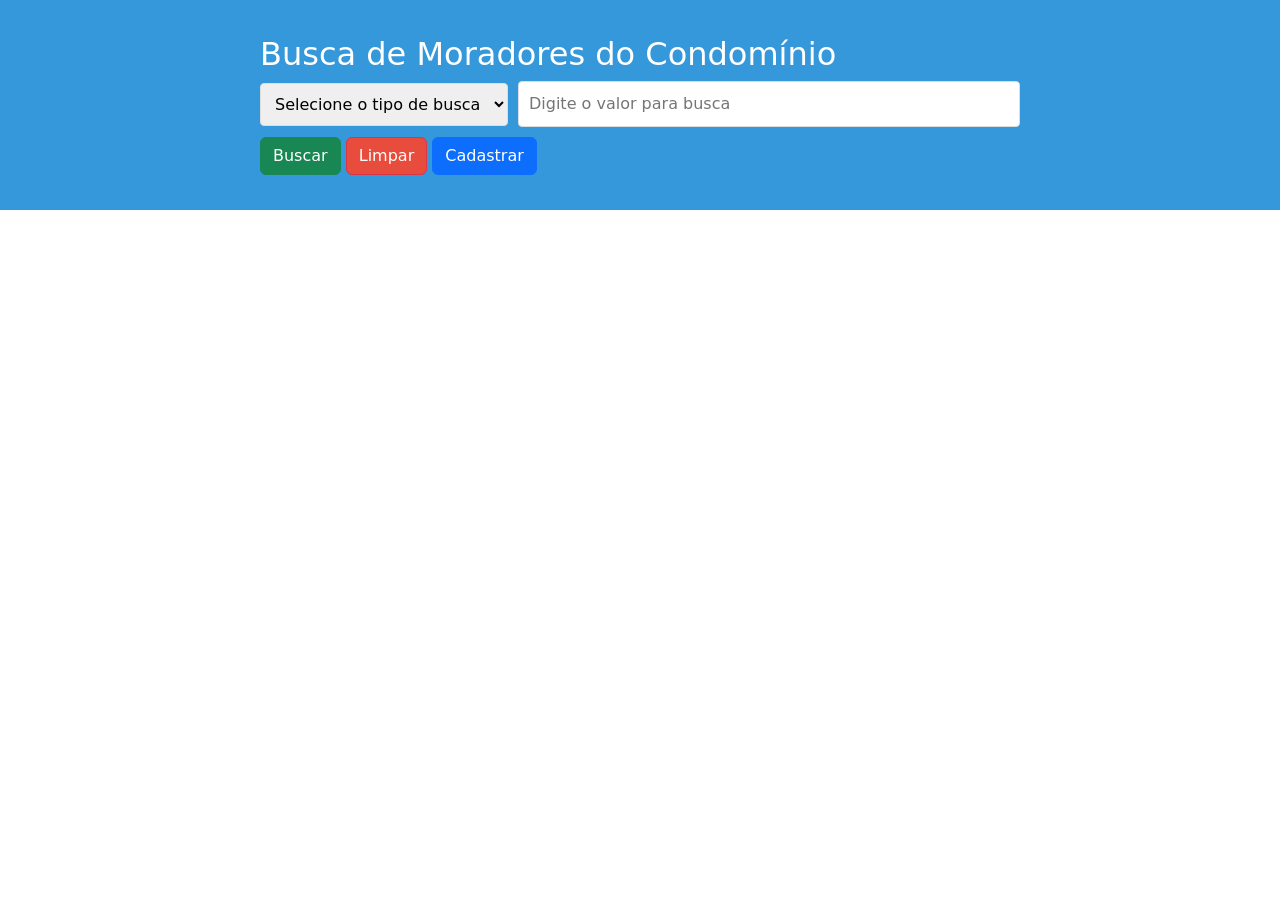
<file: index.html>
<!DOCTYPE html>
<html lang="pt-br">
<head>
    <meta charset="UTF-8">
    <meta name="viewport" content="width=device-width, initial-scale=1.0">
    <title>Sistema de Busca de Moradores</title>
    <link rel="stylesheet" href="style.css">
    <link href="https://cdn.jsdelivr.net/npm/bootstrap@5.3.6/dist/css/bootstrap.min.css" rel="stylesheet" integrity="sha384-4Q6Gf2aSP4eDXB8Miphtr37CMZZQ5oXLH2yaXMJ2w8e2ZtHTl7GptT4jmndRuHDT" crossorigin="anonymous">
</head>
<body>
    <nav>  
        <div class="buscar-morador">
            <h2>Busca de Moradores do Condomínio</h2>            
            <form action="buscarMorador.php" method="POST">
                <select name="tipo_busca" required>
                    <option value="">Selecione o tipo de busca</option>
                    <option value="bloco">Bloco</option>
                    <option value="apartamento">Apartamento</option>
                    <option value="morador">Nome do Morador</option>
                </select>
                <input type="text" name="valor_busca" placeholder="Digite o valor para busca" required>
                <div class="button-container">                    
                    <button type="submit" class="btn btn-success">Buscar</button>
                    <button type="reset" class="btn btn-danger">Limpar</button>
                    <a href="cadastroMorador.php" class="btn btn-primary">Cadastrar</a>
                </div>               
            </form>
        </div>
    </nav>

    <!--
    
      -->
</body>
</html>
</file>
<file: style.css>
body {
            font-family: Arial, sans-serif;
            margin: 0;
            padding: 0;
            background-color: #f4f4f4;
        }
        nav {
            background-color: #3498db;
            color: white;
            padding: 15px;
        }
        .buscar-morador {
            max-width: 800px;
            margin: 0 auto;
            padding: 20px;
        }
        h2 {
            margin-top: 0;
            color: white;
        }
        form {
            display: flex;
            flex-wrap: wrap;
            gap: 10px;
            align-items: center;
        }
        select, input, button {
            padding: 10px;
            border: 1px solid #ddd;
            border-radius: 4px;
            font-size: 16px;
        }
        input {
            flex-grow: 1;
        }
        button {
            background-color: #2ecc71;
            color: white;
            border: none;
            cursor: pointer;
            transition: background-color 0.3s;
        }

        
        button[type="reset"] {
            background-color: #e74c3c;
        }
        button:hover {
            opacity: 0.9;
        }
        table {
            width: 100%;
            border-collapse: collapse;
            margin-top: 20px;
        }
        table, th, td {
            border: 1px solid #ddd;
        }
        th, td {
            padding: 12px;
            text-align: left;
        }
        th {
            background-color: #3498db;
            color: white;
        }
        tr:nth-child(even) {
            background-color: #f2f2f2;
        }
</file>
